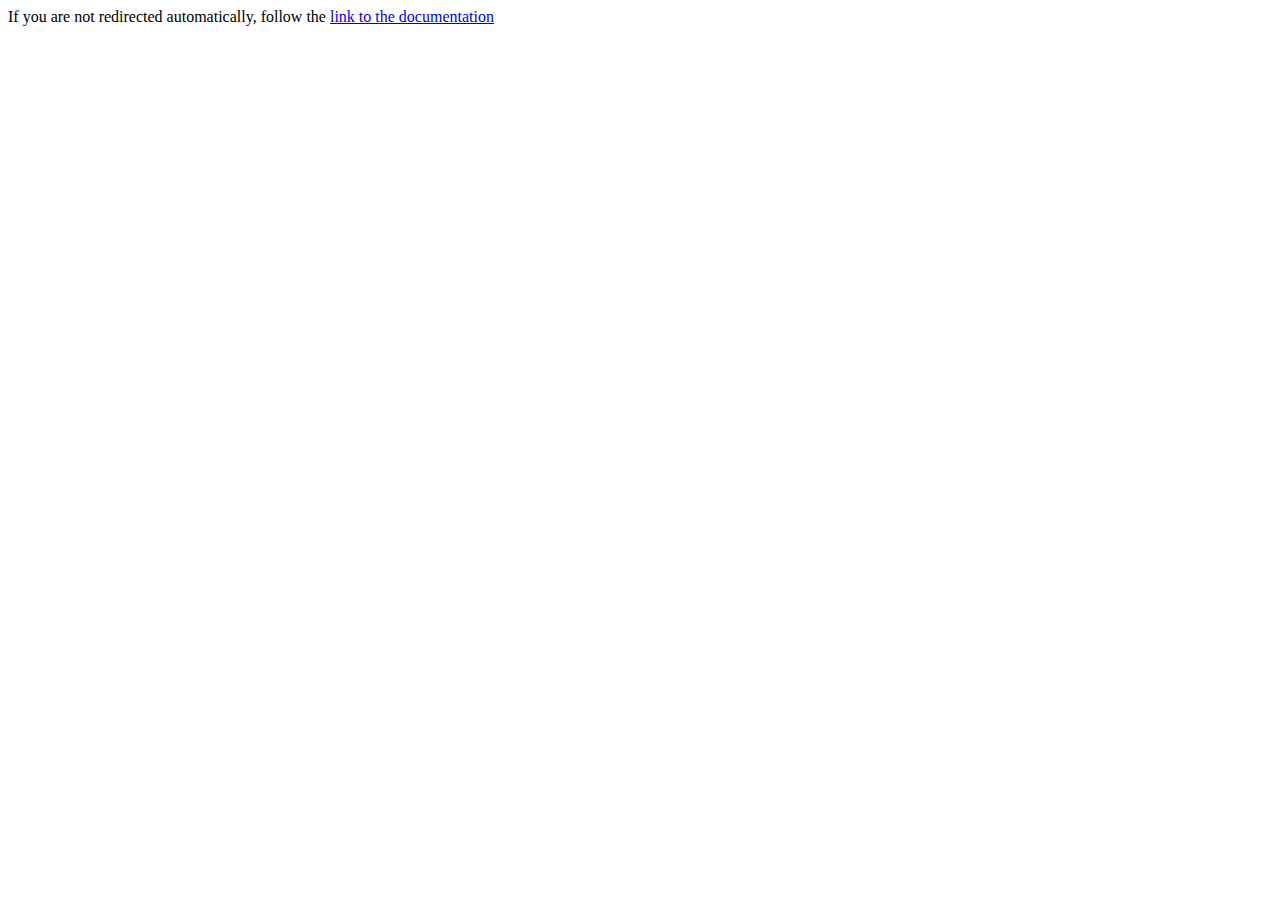
<file: index.html>
<!DOCTYPE HTML>
<html lang="en-US">
    <head>
        <meta charset="UTF-8">
        <meta http-equiv="refresh" content="1;url=/html/index.html">
        <title>Page Redirection</title>
    </head>
    <body>
        If you are not redirected automatically, 
        follow the <a href="html/index.html">link to the documentation</a>
    </body>
</html>
</file>
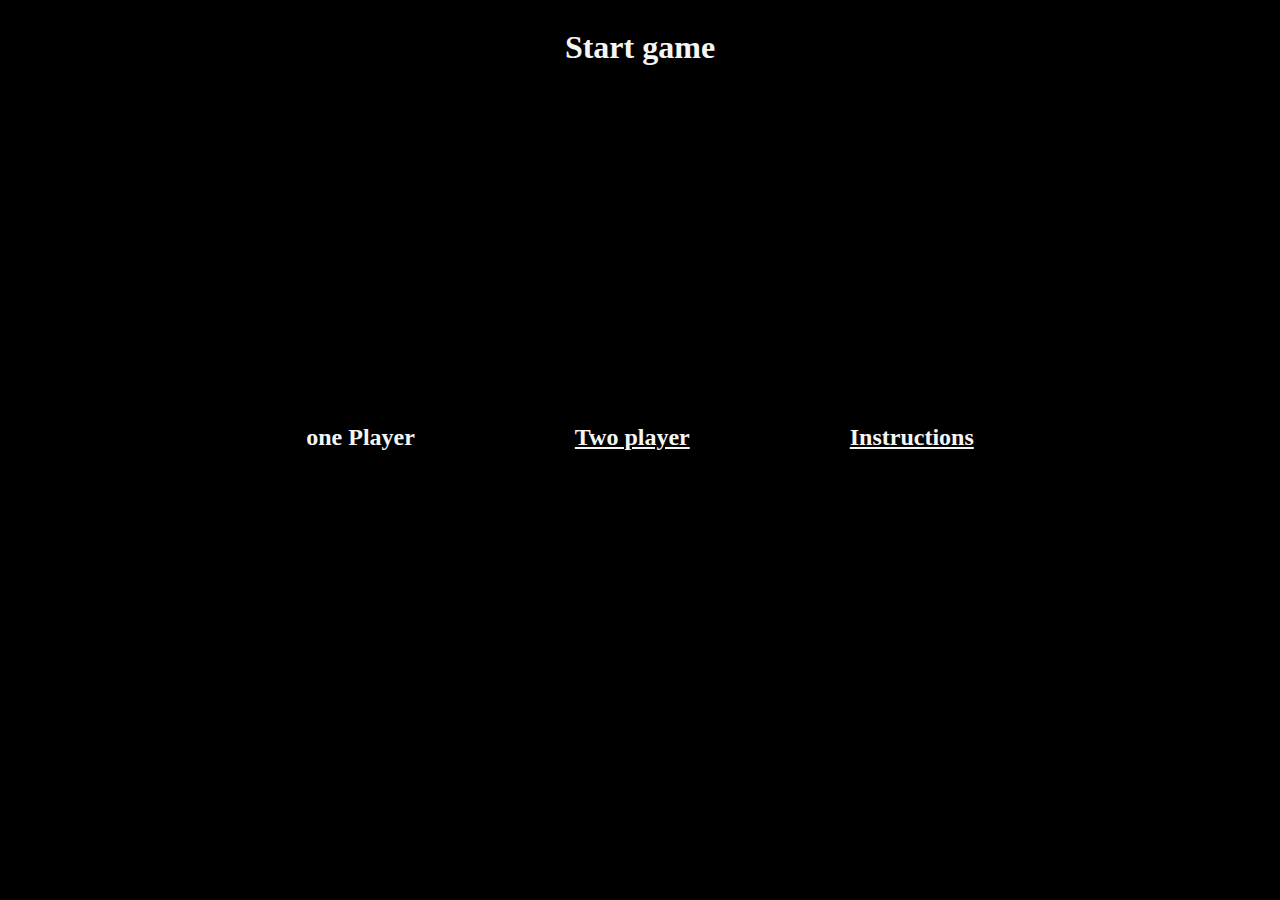
<file: html/index.html>
<!DOCTYPE html>
<html lang="en">
<head>
    <meta charset="UTF-8">
    <meta name="viewport" content="width=device-width, initial-scale=1.0">
    <title>Pong</title>
    <link rel="stylesheet" href="/stylesheet/style.css">
</head>
<body>
    <header>
        <h1>Start game</h1>
    </header>

    <main id="pageOneMain">
        <h2 id="playertwo"><a>one Player</a></h2>
        <h2 id="playerone"><a href="playerOne.html">Two player</a></h2>
        <h2 id="instructions"><a href="instructions.html">Instructions</a></h2>
    </main>

</body>
<footer>

</footer>
</html>
</file>
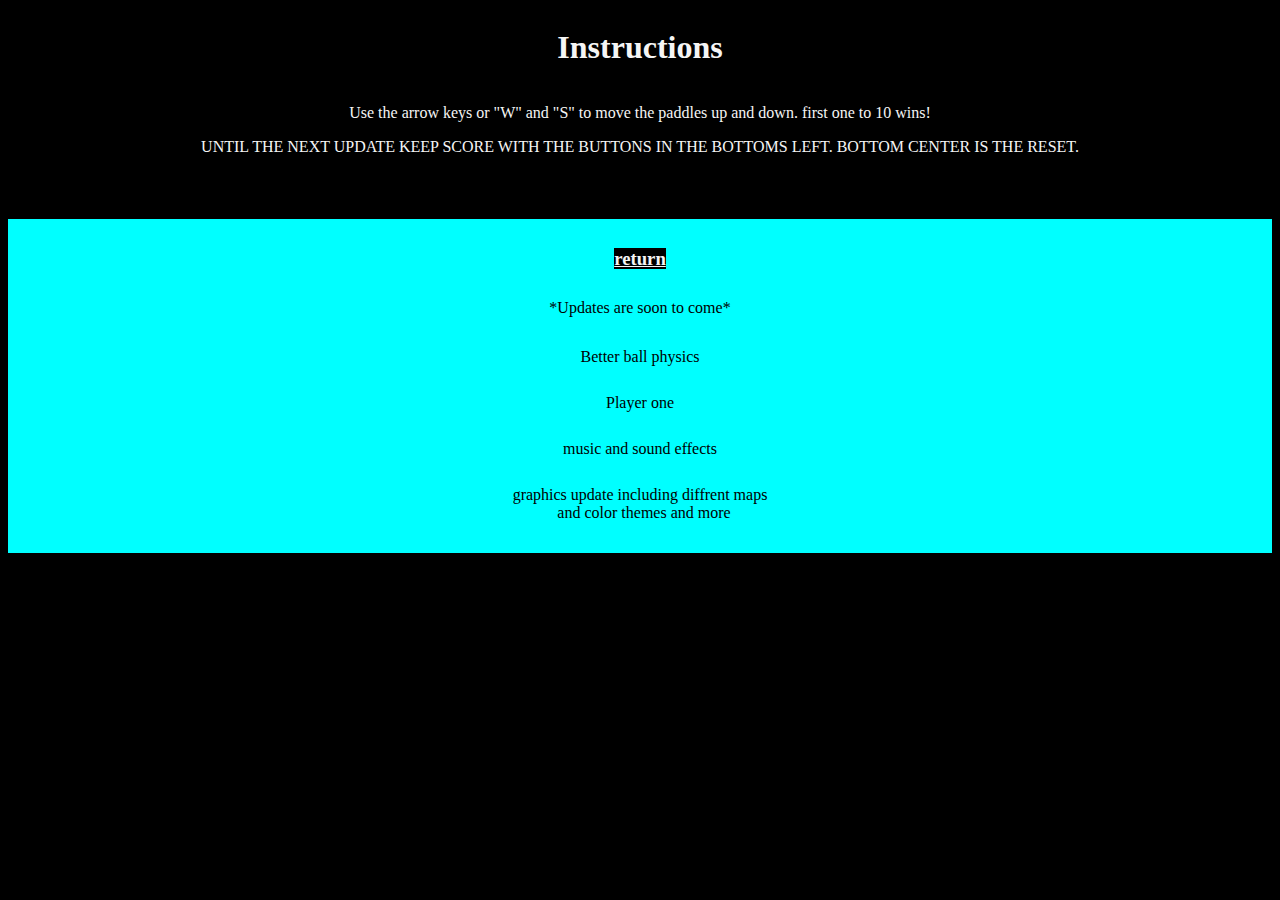
<file: html/instructions.html>
<!DOCTYPE html>
<html lang="en">
<head>
    <meta charset="UTF-8">
    <meta name="viewport" content="width=device-width, initial-scale=1.0">
    <link rel="stylesheet" href="/stylesheet/style.css">

    <title>Instructions</title>
</head>

<body>
    <header>
        <h1>Instructions</h1>
    </header>
        <main>
            <p>
                Use the arrow keys or "W" and "S" to move the paddles up and down.
                first one to 10 wins!
            </p>
            <P>
                UNTIL THE NEXT UPDATE KEEP SCORE WITH THE BUTTONS IN THE BOTTOMS LEFT. BOTTOM CENTER IS THE RESET.
            </P>
        </main>
    <footer class="white">
        <h3 class="white"><a href="index.html">return</a></h3>
        <p class="white">*Updates are soon to come*</p>
        <ul class="white">
            <li class="white">Better ball physics</li>&nbsp;
            <li class="white">Player one</li>&nbsp;
            <li class="white">music and sound effects</li>&nbsp;
            <li class="white">graphics update including diffrent maps<br>&nbsp; and color themes and more</li>
        </ul>
    </footer>
</body>
</html>
</file>
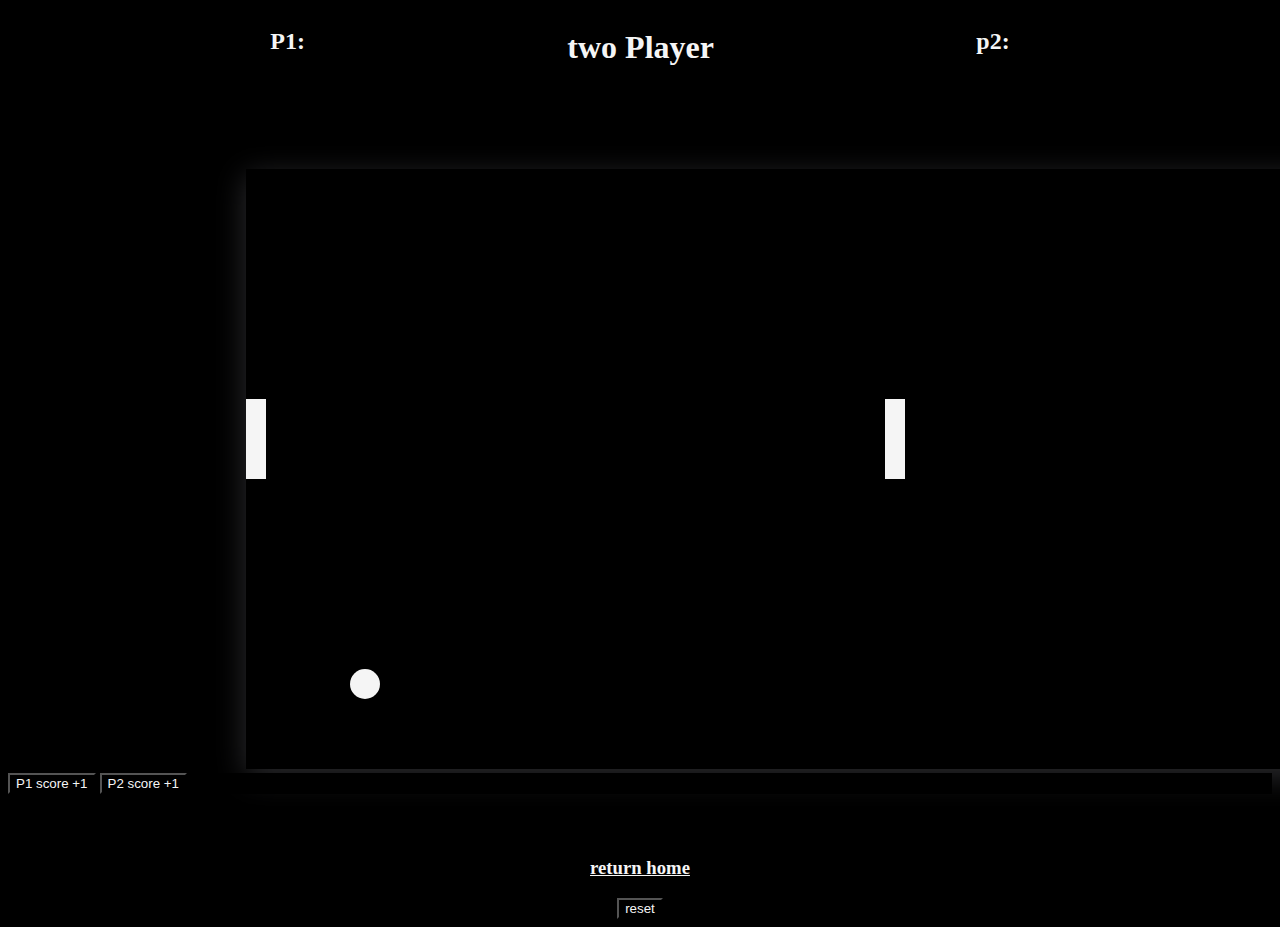
<file: html/playerOne.html>
<!DOCTYPE html>
<html lang="en">
<head>
    <meta charset="UTF-8">
    <meta name="viewport" content="width=device-width, initial-scale=1.0">
    <title>pong two player</title>
    <!-- =======================scripts========================= -->
    <script src="/javascript/rightballOneplayer.js" defer type="module"></script>
    <script src="/javascript/leftPattle.js" defer type="module"></script>
    <script src="/javascript/ballscript.js" defer type="module"></script>
    <!-- ===========================style sheets==================== -->
    <link rel="stylesheet" href="/stylesheet/style.css">
    <link rel="stylesheet" href="/stylesheet/pageOne.css">

</head>
<body>
    <header>
        <h2 class="score1">P1: </h2>
        <h1>two Player</h1>
        <h2 class="score2">p2: </h2>
    </header>
    <main id="mainPlayerOne">
        <div class="left-side"></div>
        <div class ='ball'></div>
        <div class="right-side"></div>
        <div class="modle"></div>
    </main>
    <aside>
        <button id="p1">P1 score +1 </button>
        <button id ='p2'>P2 score +1 </button>
    </aside>
    
</body>
<footer>
    <h3><a href="index.html">return home</a></h3>
    <button class="reset">reset</button>
</footer>
</html>
</file>
<file: stylesheet/style.css>
*{
    background-color: black;
    color: whitesmoke;
}



header{
    display: flex;
    justify-content: space-evenly
}
/* main pages */


#pageOneMain{
    justify-content: center;
    display: flex;
    gap: 10rem;
    margin-top: 25%;
}
/* background */
#mainPlayerOne{
    width: 1300px;
    height:600px;
    box-shadow: rgba(224, 224, 241, 0.2) 0px 7px 29px 0px;
    display: grid;
    grid-template-columns: 1fr .2fr 1fr .2fr 1fr;
    margin: 81px 10px 4px 238px;
}

/* ========ball======== */

.ball{
    width: 30px;
    height: 30px;
    background-color: whitesmoke;
    border-radius: 0px;
    border-radius: 50%;
    position: absolute;
    top: 399px;
    left: 700px;
    transition: top 4s ease;
}



.winner{
    position: absolute;
    top: 300px;
    left:700px;
    background-color: azure;
    color:black;
    padding: 100px 100px  100px  100px ;
}


/* left side paddle */


footer{

    margin-top: 5%;
    text-align: center;
    

}

/* instrunctions */

p{
    text-align: center;
}

.white{
    padding: 5px 5px 5px 5px ;
    background-color: aqua;
    color: black;
    text-align: center;
}
</file>
<file: stylesheet/pageOne.css>
.left-side{
    width: 20px;
    height: 80px;
    background-color: whitesmoke;
    transition: top .3s ease-out;
}

.right-side{
    width: 20px;
    height: 80px;
    background-color: whitesmoke;
    transition: top .3s ease-out;
    position: absolute;
    right: 375px;
}
</file>
